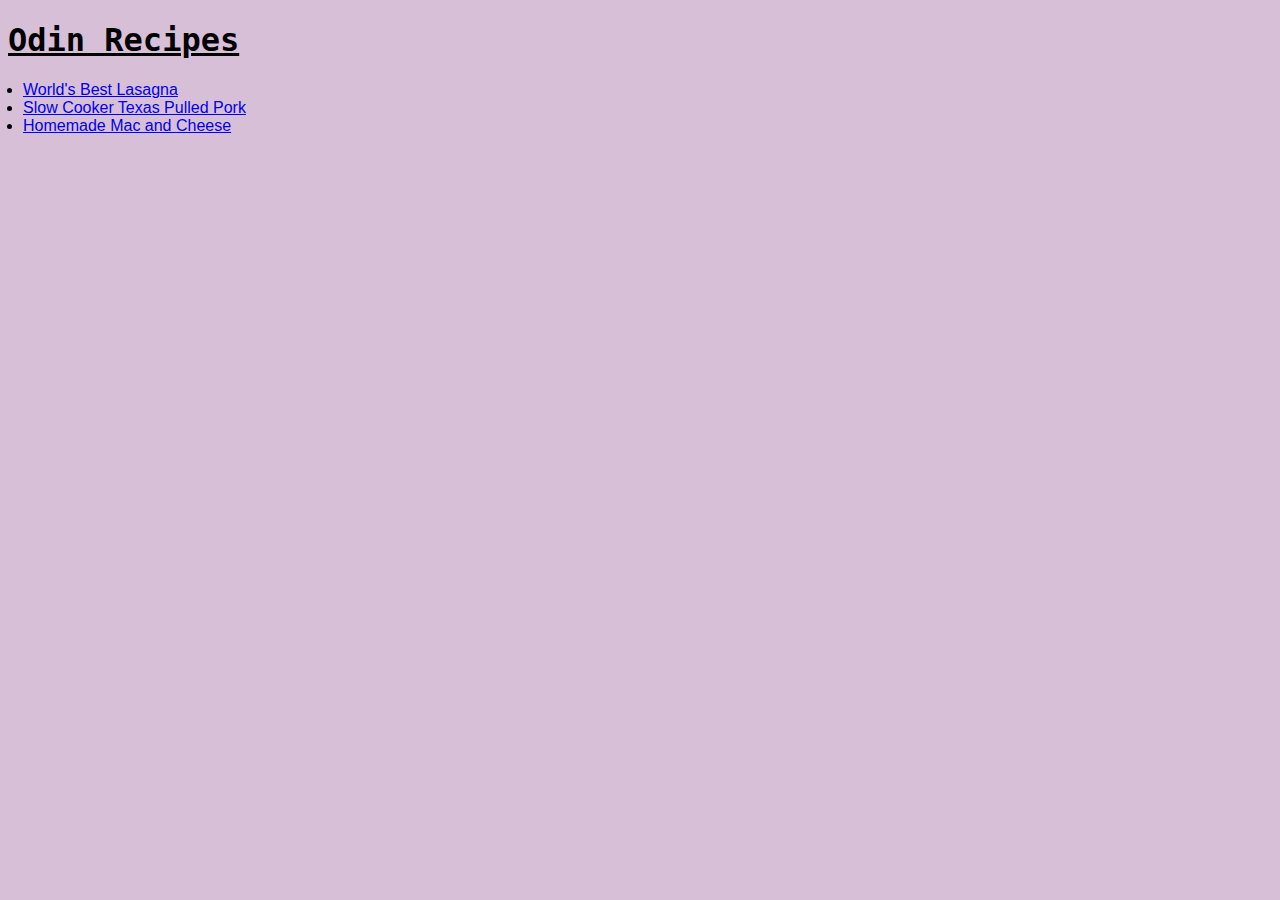
<file: index.html>
<!DOCTYPE html>
<html lang="en">
<head>
    <meta charset="UTF-8">
    <meta name="viewport" content="width=device-width, initial-scale=1.0">
    <link rel="stylesheet" href="/style.css">
    <title>Odin Recipes</title>
</head>
<body>
    <h1 id="odinrecipes">Odin Recipes</h1>
    <div id="recipes">
    <ul>
    <li><a href="/recipes/lasagna.html">World's Best Lasagna</a></li>
    <li><a href="/recipes/pulledpork.html">Slow Cooker Texas Pulled Pork</a></li>
    <li><a href="/recipes/macncheese.html">Homemade Mac and Cheese</a></li>
    </ul>
    </div>
</body>
</html>
</file>
<file: style.css>
body {
    background-color: thistle;
}

#odinrecipes{
    text-decoration: underline;
    color: black;  
}

#recipes {
    font-family: 'Franklin Gothic Medium', 'Arial Narrow', Arial, sans-serif;
}

h1, h2 {
    text-decoration: underline;
    font-family: monospace, sans-serif;
}

p {
    font-family:Arial, Helvetica, sans-serif;
}

ul, ol{
    padding-left: 15px;
}

#pulledpork, #mac {
    width: 500px;
    height: auto;
}
</file>
